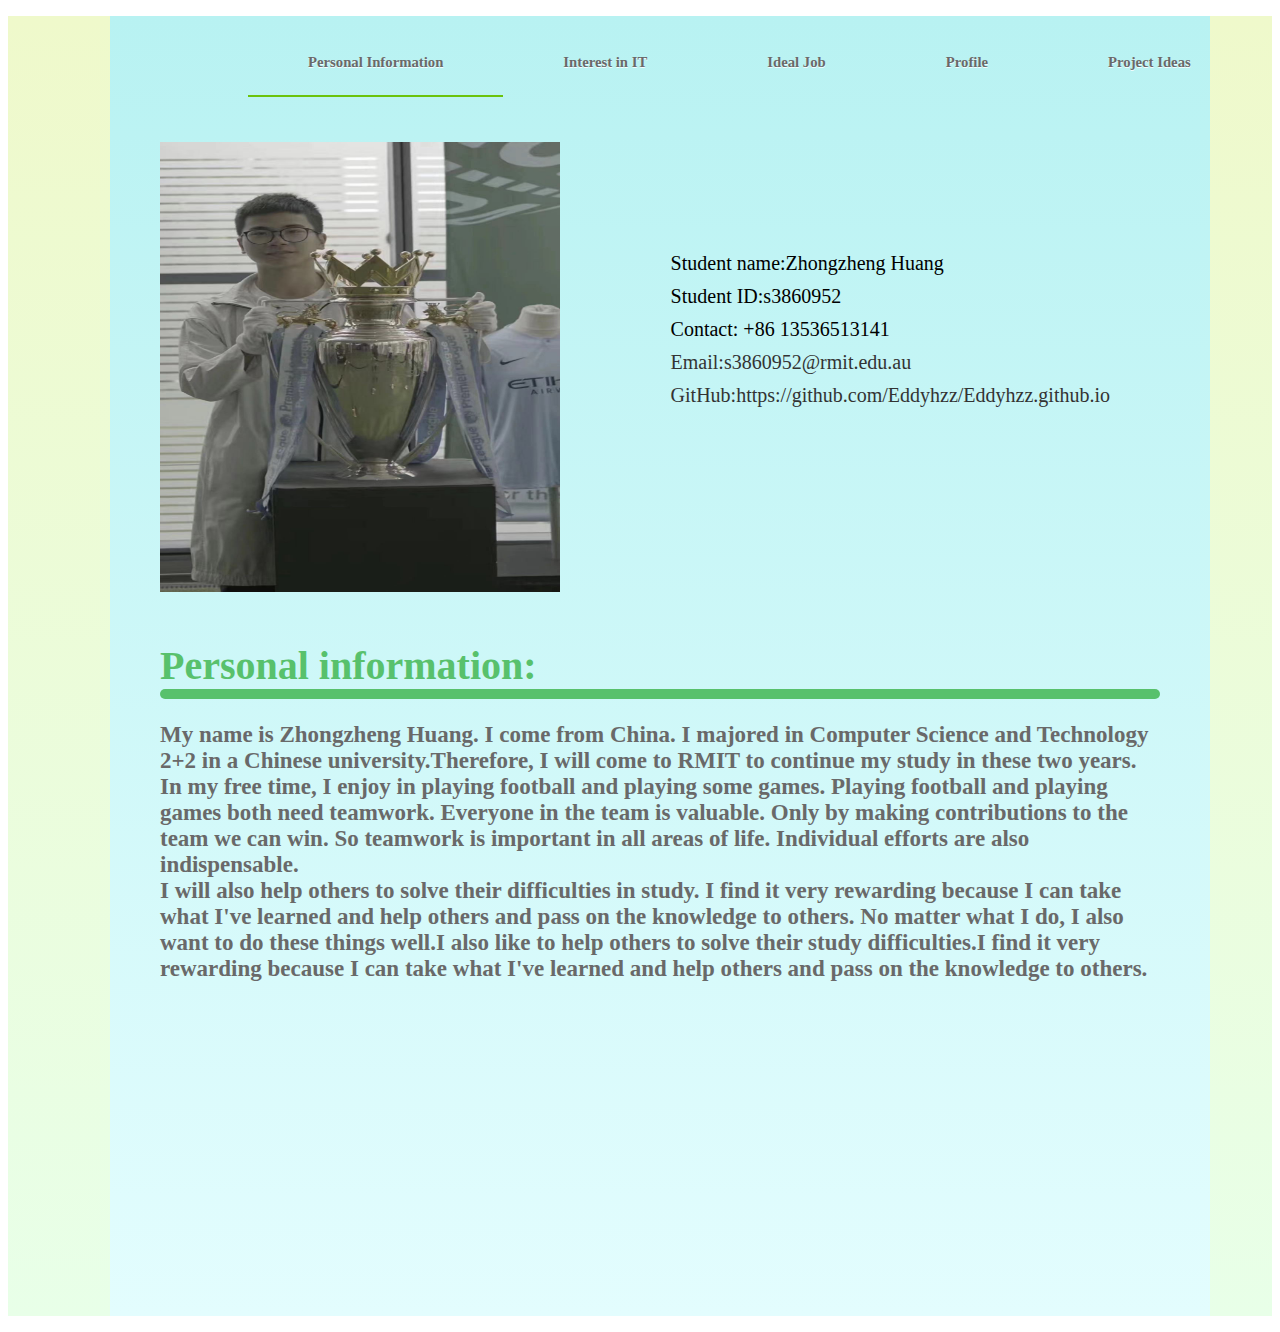
<file: index.html>
<!DOCTYPE html>
<html lang="en">
<head>
  <meta charset="UTF-8">
  <title>Personal profile</title>
  <link type="text/css" rel="stylesheet" href="Person.css">

</head>
<body>
<div class="head">
<div class="nav">
  <ul id="ul1" class="parent">
    <li class="current" id="a1"><a href="#" onclick="exchange()">Personal Information</a><span class="lines"></span></li>
    <li id="a2"><a href="#" onclick="exchange2()">Interest in IT</a><span class="lines"></span></li>
    <li id="a3"><a href="#" onclick="exchange3()">Ideal Job</a><span class="lines"></span></li>
    <li id="a4"><a href="#" onclick="exchange4()">Profile</a><span class="lines"></span></li>
    <li id="a5"><a href="#" onclick="exchange5()">Project Ideas</a><span class="lines"></span></li>
  </ul>
</div>
</div>
<div class="div1">
<ul id="ul2">
  <li id="li1">
  <div class="background">
      <div class="photo"><img src="hzz.jpg"  width="400" height="450"></div>
    <div class="text">
      <ul id="info">
        <li class="info">Student name:Zhongzheng Huang</li>
        <li class="info">Student ID:s3860952</li>
        <li class="info">Contact: +86 13536513141</li>
        <li class="info"><a href="#">Email:s3860952@rmit.edu.au</a></li>
        <li class="info"><a href="https://github.com/Eddyhzz/Eddyhzz.github.io">GitHub:https://github.com/Eddyhzz/Eddyhzz.github.io</a></li>
                </ul>
              </div>
              <div class="student">
                Personal information:
                <div class="line"></div>
                <div class="text2">
                <p>My name is Zhongzheng Huang. I come from China.
                  I majored in Computer Science and Technology 2+2 in a Chinese university.Therefore,
                  I will come to RMIT to continue my study in these two years.<br> In my free time,
                  I enjoy in playing football and playing some games. Playing football and playing games both need teamwork.
                  Everyone in the team is valuable. Only by making contributions to the team we can win.
                  So teamwork is important in all areas of life. Individual efforts are also indispensable.<br>
                  I will also help others to solve their difficulties in study.
                  I find it very rewarding because I can take what I've learned and help others and pass on the knowledge to others.
                  No matter what I do, I also want to do these things well.I also like to help others to solve their study difficulties.I find it very rewarding because I can take what I've learned and help others and pass on the knowledge to others.</p>

                </div>
              </div>

  </div>
  </li>
  <li style="display: none" id="li2">
    <div class="background">
      <div class="student">
        Interest in IT:
        <div class="line"></div>
        <div class="text2">
          <h>What is your interest in IT? When did your interest in IT start? Was there a particular
            event or person that sparked your interest? Outline your IT experience</h>
          <p>Because it is also the Internet age, many things are related to computers, such as artificial intelligence. And I am interested in artificial intelligence, and I am interested in being the best teacher, which pushes me to learn more about computers.<br><br>  When I was in high school,I'm a representative of the computer science department,so I learned something about computers. I had planned to major in computer science in college.
            Because I thought it was amazing to use all kinds of code to realize the operation of a program or a game.
            A seemingly simple behavior may be implemented in a very long code.So the mystery of the computer, let me addicted to this.</p><br>
          <h>Why did you choose to come to RMIT?</h>
          <p>   Australia has a high level of education and good economic development, I hope to study in Australia, improve my professional skills,
            I also want to go abroad to broaden my horizon, learn more knowledge, and experience the Australian culture.
            As one of the famous universities in Australia, and RMIT has a high level of education in computer, So I would like to study in RMIT.
            To experience the learning atmosphere at RMIT.</p><br>
          <h>What do you expect to learn during your studies?</h>
        <p>
         I want to know more about computer science and acquire more knowledge, and learn how to work in a team, contribute to the team.I am also very willing to try new things, to have more friends, learn more knowledge in different fields, to expand my knowledge. I also want to learn more about computers in a more in-depth direction.
          I hope to become an expert in this field in the future.
        </p>
        </div>
      </div>

    </div>
  </li>
  <li style="display: none" id="li3">
    <div class="background3">
      <div class="student">
        Ideal Job:
        <div class="line"></div>
        <div class="text2">
        <h>Job Title</h><br>
          <div align="center" class="photo2">
            <img src="job.png">
          </div>
          <div style="text-align: center">
          <a href="https://www.seek.com.au/job/51800332?type=standout#searchRequestToken=d2ae0ce0-a1f7-4f52-8668-7bcaa158d667" style="color: cornflowerblue; font-weight:400;font-size: 26px;">Work link</a></div>
          <p>We’re currently looking for a Senior Full-Stack Software Engineer experienced in using JVM who knows Scala or has a strong interest in using Scala for building machine-learning enabled banking solutions.
            Working on developing a new machine learning based platform with a highly skilled and talented team, you will have the opportunity to express your innovative ideas, make decisions and demonstrate leadership capabilities. You will work on challenging projects, with exposure to a wide variety of technologies and skill sets, in a dynamic, fun and fast paced environment.</p><br>
        <p2>Description</p2><br>
        <p>I think the senior full stack engineer can master a variety of skills, be competent at the front and back end, and can use a variety of skills to independently complete the product. This job also about AI and robots.So it also involves the knowledge of robots.This job requires a wide range of knowledge.It is not easy.Because I think robots and artificial intelligence will become more and more popular in the future.It requires a high sense of innovation, and it is also very difficult.But it is very interesting.The art of technology attracts me.</p><br><br>
        <p2>Skills I have</p2><br>
        <p>So far, I am far from the requirements of this job,I only mastered some front-end technologies and some programming languages.But I am willing to spend time and master the technical knowledge that I don’t know yet.I am very interested in learning this knowledge</p><br><br>
        <p2>Skills I need</p2><br>
        <p>This job requires mastering many skills.I need to know good knowledge of software design principles and programming paradigms.I need to have a certain grasp of robotics and artificial intelligence technology.Also need to have a certain degree of mastery of database and web.We should also be fearless of difficulties and have a spirit of innovation.</p><br><br>
        <p2>Learning Plan</p2><br>
        <p>
          In order to acquire the skills and qualifications required for the position,I should have studied more deeply what I had learned.I also need to learn a lot of new knowledge. Although I have little understanding of artificial intelligence, I will gradually begin to understand and master this knowledge.At the same time, this job also requires some programming languages that I haven't been exposed to before, so I need to learn and master these programming languages.The competitive pressure of this kind of position will definitely be great, and I have to study harder and make certain achievements to get this kind of position.</p>
      </div>
        </div>
    </div>
  </li>
  <li style="display: none" id="li4">
    <div class="background2">
      <div class="student">
       Profile:
        <div class="line"></div>
        <div class="text2">
        <h>Myers Briggs Type Indicator</h>
        <p>My test result is Protagonists.Protagonists are natural-born leaders, full of passion and charisma.
          However,I may lack the leadership skills of the Protagonists.I rarely lead my friends to accomplish things.But I enjoy helping my friends.
          I will enlighten my friends when they are in trouble.
          Reaching out and inspiring others to achieve and to do good in the world. With a natural confidence that begets influence,
          Protagonists take a great deal of pride and joy in guiding others to work together to improve themselves and their community.</p><br>
        <p2>Strengths</p2><br>
          <p>A protagonist in the team should be good at listening to the opinions of others. They are reliable, charismatic and altruistic.They need to lead their teammates and work hard together to complete the task.Protagonists often end up in leadership roles at the request of others, cheered on by the many admirers of their strong personality and positive vision.
       <p></p> <br>
          <p2>Weaknesses</p2><br>
        <p>The protagonist also has weaknesses.They are overly idealistic.When someone breaks the rules set by the protagonist, he will be a little caught off guard.They are also selfless and sensitive.The protagonist’s self-esteem is relatively strong, and when criticized, he will not be confident and want to do better by himself.It’s hard to make a decision, there are too many things to consider</p><br>
        <p2>Team Composition</p2><br>
        <p>For the team composition, Protagonists are able to thrive in many diverse roles, at any level of seniority.
          Moreover, they are simply likeable people, and this quality propels them to success wherever they have a chance to work with others.
          Protagonists’ desire to assist and cooperate is even more evident as they draw their coworkers into teams where everyone can feel comfortable expressing their opinions and suggestions,
          working together to develop win-win situations that get the job done.</p><br>
          <div align="center" class="photo2">
            <img src="person.png">
          </div>
        <h>Test Two</h><br>
        <p>Learning Style:Tests show that kinesthetic is my primary learning style.Kinesthetic style is learning by doing.
          It is often referred to as a hands-on learning experience.Yes,I prefer to learn by practicing.When the mind has a certain idea and thinking about something,
          I will practice it immediately.Practices may fail,but I will also sum up the failure of time and again.Until the final conclusion is reached.</p><br>
          <div align="center" class="photo2">
            <img src="learn.png">
          </div>
          <h>Test Three</h><br>
          <div align="center" class="photo2">
            <img src="BIG5-graphic.png">
          </div>
        <p>Big 5 Factors:My test results are shown in the picture above.It show that my extroversion and imagination is not good.So I should express myself more and improve my imagination.
          The results of emotional stability and conscientiousness are the highest.I need to keep up.My agreeableness is friendly and optimistic.</p><br>
          <h>What do the results of these tests mean for you?</h><br>
          <p>The results of these test are meaningful for me.Let me know myself more fully.
            The online Myers-Briggs test lets me know my strengths,weaknesses and other information.
            The online learning style test also lets me know my learning style and some changes I need to make.
            The result of BIG 5 Factors test shows that some of my characteristics.</p><br>
          <h>How do you think these results may influence your behaviour in a team?</h><br>
          <p>These results will have an impact on my work in the team.
            I will try my best to work in a team.If I am a protagonists.
            I will try my best to coach and help my teammates.I also pay attention to every detail.Try my best to improve my imagination and improve the ability of innovation.
            I will also make up for my shortcomings and express myself more.</p><br>
          <h>How should you take this into account when forming a team?</h><br>
          <p>The result of the test shows that I am a protagonist.
            So I will lead my teammates to get the job done.
            I hope everyone can feel comfortable expressing their opinions and suggestions. Maybe my presentation skills is not good,
            I would prefer to work with people who can express themselves well.</p><br>
        </div>
      </div>
    </div>
  </li>
  <li style="display: none" id="li5">
    <div class="background2">
      <div class="student">
        Project Ideas:
        <div class="line"></div>
        <div class="text2">
          <h>Overview</h><br>
          <p>Artificial intelligence is becoming more and more popular in today's society.
            I want to design a wardrobe related to artificial intelligence.
            This wardrobe is for many people who struggle with what to wear when they go out.The wardrobe inside for the clothes, the outside there is a large display, also used in the artificial intelligence technology, when the user put the clothes into the wardrobe, put the clothes in front of the screen, will enter the characteristics of this kind of clothes, and then when you want to go to some places, some kind of weather is suitable for what to wear, or other cases, you can speak these conditions to display, then the wardrobe will help you to select the right clothes for reference, and simulated wearing in the display.It is the user's butler of dress management.</p><br>
          <h>Motivation</h><br>
          <p>I think dress is very important, and some people have more clothes, so they need more time to choose their dress, and I think their dress will also affect them.For example, when President Barack Obama addressed a crowd of working class Americans, he would speak with no jacket and his sleeves rolled up?That silently and instantly communicated to the audience that he too was a hard worker.Very attractive people earn 22% more than their average looking peers. (Research in Social Stratification and Mobility, 2016).Attractive employees earn an average of roughly 5% more while unattractive employees earn can earn almost 9% less than average(Forbes, 2013).There's about a 10 to 15% difference in earnings between the most and least attractive employees in a group. (Cornell University, 2011)</p><br>
          <h>Description</h><br>
          <p>This intelligent wardrobe is made up of artificial intelligence equipment plus wardrobe and some other automation hardware equipment.The idea is as follows: a smart digital display in the middle of the wardrobe, which can be controlled by a touch screen, a remote control, or an app that allows users to control it via Bluetooth on their phone.On the display screen, it can display the time, weather, temperature and other basic information as well as the dry, wet and temperature conditions in the wardrobe.
            <br>  <br> This product can also add Bluetooth function, allowing users to connect via mobile phone Bluetooth, and can play music on it, perhaps also a good experience. When the user puts the clothes into the wardrobe, he scans in front of the display screen, and then starts to store various information of the clothes into the database, and places them to record the position of the clothes. The hangers in the closet are also specially made, marked with a number, and can be intelligently slid on the pole. According to the number of clothes, the hangers will automatically choose the interval between them. When the user needs to use it, such as going to a cocktail party, click to select the clothing function, and the condition "Go to the cocktail party" can be spoken to the display screen, and the system will analyze the data and select a few suits of clothing suitable for the cocktail party. For reference, the user can stand in front of the screen and click on the clothes to simulate dressing, and then they can feel whether they like the recommended clothes or not. If the user selects a piece of clothing, the system will give the hanger number or other location where the clothing is located.It is convenient for users to quickly take clothes and save time. At the same time, it is also envisaged that the user's physical characteristics can be scanned on the display screen, and some clothing suitable for the user's body can also be recommended for the user, which can be provided to the user to purchase when he goes to the store in the future.
            <br> <br>  Inside the wardrobe, there are also many smart products. Equipped with an automatic lifting rod, which allows the user to control the height of the clothes, and also can automatically lift to the appropriate height for the user to take the clothes when the user takes the clothes. In each different season, the interior of the wardrobe will automatically adjust the humidity and temperature. The preservation of the clothes in the closet is guaranteed. At night or when the lighting is low, the wardrobe will automatically turn on the lights when the user opens the wardrobe, making it more convenient for the user to take the clothes.
            <br> <br> This wardrobe has too many functions, and it is really difficult to realize it. If this smart wardrobe can be produced, the price will not be low, and it may only be suitable for some high-income people. If the future manufacturing cost can be reduced. It may be popularized a little bit.</p><br>
          <h>Tools and Technologies</h><br>
          <p>This smart wardrobe definitely needs some hardware and software cooperation. Software needs to use python or JVM series languages for programming, both of which are the preferred languages for artificial intelligence development. These programming languages are needed for functional realization. In order to achieve the overall function collocation. Also need to use Zigbee, RF433MHz, BLE, KNX, NB-IOT and other technologies. In terms of hardware, digital display screens, remote controls, smart lights, smart lift bars, etc. are needed. The open source tools that may need to be used are CNTK, Torch and other tools for speech recognition, image subtitles, image recognition, information analysis and other technologies.</p><br>
          <h>Skills Required</h><br>
          <p>This project needs a lot of program code to achieve, but also need hardware and software collocation.To realize the speech recognition of user dialogue, image recognition, data storage, data processing and analysis, which involves a lot of code.On the hardware side, you need a smart digital display that can be touched, can display data, can recognize voice, can broadcast voice, and a few other basic functions.The inside of the wardrobe also needs to have automatic lifting rods, temperature adjustment equipment, dry and wet adjustment equipment, and automatic induction to select the clothes to be worn.At present, this type of hardware and software should also exist. At present, there are some intelligent wardrobes on the market, but they do not seem to have the functions of the above products. By combining these technologies, this product may be realized.</p><br>
          <h>Outcome</h><br>
          <p>In the interior of the wardrobe, there are also a lot of intelligent products.It is equipped with automatic lifting lever, which allows users to control the height of placing clothes by themselves. It can also automatically lift to the appropriate height for users to take clothes when users take them.In each different season, the interior of the wardrobe will automatically adjust the humidity and temperature.Keep the clothes in your closet safe.When the user opens the wardrobe at night or at low lighting level, the wardrobe will automatically turn on the light, making it more convenient for the user to take the clothes.</p><br>
          <h>Reference</h><br>
          <p style="font-size: 14px;">Louis M, 2017, ‘Research Shows That the Clothes You Wear Actually Change the Way You Perform’, <i>Inc.</i>, 8 JUN, viewed 25 March 2021,
            < https://www.inc.com/molly-reynolds/research-shows-that-the-clothes-you-wear-actually-change-the-way-you-perform.html ><br><br>

            Whittaker S, 2019, ‘124 Dress For Success Studies - Why you should dress well’,<i> MAN TELLIGENCE</i>, viewed 25 March 2021,
            < https://www.mantelligence.com/dress-for-success-studies/ ><br><br>

            Lan Q, 2018, ‘Five programming languages for AI development’, <i>JIANSHU</i>, 11 May, viewed 25 March 2021,
            < https://www.jianshu.com/p/a08d96938e78 ><br><br>

            BeTALIST, 2016, ‘This smart closet will tell you what’s best to wear each morning’, <i>The NextWeb</i>, 14 Jul, viewed 25 March 2021,
            < https://thenextweb.com/apps/2016/07/14/this-smart-closet-will-tell-you-what-to-wear/ ><br><br>

            Lian W, 2016, ‘15 top open source AI tools recommended’, <i>osChina</i>, 4 Oct, viewed 25 March 2021,
            < https://www.oschina.net/news/77729/15top-opensource-artificial-intelligence-tools > </p>
        </div>
      </div>
    </div>
  </li>
</ul>
</div>

<script type="text/javascript">

     function exchange(){
       //change directory
       let aUl2 = document.getElementById("ul2")
       let aLi3 = aUl2.getElementsByTagName("li")
       for(let i = 0;i < aLi3.length;i++){
          aLi3[i].style.display="none";
       }
       let oLi = document.getElementById("li1");
       oLi.style.display="block";

       // change display
       let aUl = document.getElementById("ul1")
       let aLi2 = aUl.getElementsByTagName("li")
       let oUl = document.getElementById("info")
       let aLi4 = oUl.getElementsByTagName("li")
       for(let i = 0;i < aLi2.length;i++){
          aLi2[i].className="";
       }
       let aLi = document.getElementById("a1");
       aLi.className = "current";
       for(let i = 0;i < aLi4.length;i++){
         aLi4[i].style.display="block";
       }
    }
    function exchange2(){
      // change display
      let aUl2 = document.getElementById("ul2")
      let aLi3 = aUl2.getElementsByTagName("li")
      for(let i = 0;i < aLi3.length;i++){
        aLi3[i].style.display="none";
      }
      let oLi = document.getElementById("li2");
      oLi.style.display="block";

      //change directory
      let aUl = document.getElementById("ul1")
      let aLi2 = aUl.getElementsByTagName("li")
      for(let i = 0;i < aLi2.length;i++){
        aLi2[i].className="";
      }
      let aLi = document.getElementById("a2");
      aLi.className = "current";
    }
     function exchange3(){
       //change directory
       let aUl2 = document.getElementById("ul2")
       let aLi3 = aUl2.getElementsByTagName("li")
       for(let i = 0;i < aLi3.length;i++){
         aLi3[i].style.display="none";
       }
       let oLi = document.getElementById("li3");
       oLi.style.display="block";

       // change display
       let aUl = document.getElementById("ul1")

       let aLi2 = aUl.getElementsByTagName("li")
       for(let i = 0;i < aLi2.length;i++){
         aLi2[i].className="";
       }
       let aLi = document.getElementById("a3");
       aLi.className = "current";

     }

     function exchange4(){
       //change directory
       let aUl2 = document.getElementById("ul2")
       let aLi3 = aUl2.getElementsByTagName("li")
       for(let i = 0;i < aLi3.length;i++){
         aLi3[i].style.display="none";
       }
       let oLi = document.getElementById("li4");
       oLi.style.display="block";

       // change display
       let aUl = document.getElementById("ul1")
       let aLi2 = aUl.getElementsByTagName("li")
       for(let i = 0;i < aLi2.length;i++){
         aLi2[i].className="";
       }
       let aLi = document.getElementById("a4");
       aLi.className = "current";
     }

     function exchange5(){
       //change directory
       let aUl2 = document.getElementById("ul2")
       let aLi3 = aUl2.getElementsByTagName("li")
       for(let i = 0;i < aLi3.length;i++){
         aLi3[i].style.display="none";
       }
       let oLi = document.getElementById("li5");
       oLi.style.display="block";

       // change display
       let aUl = document.getElementById("ul1")
       let aLi2 = aUl.getElementsByTagName("li")
       for(let i = 0;i < aLi2.length;i++){
         aLi2[i].className="";
       }
       let aLi = document.getElementById("a5");
       aLi.className = "current";
     }

</script>
     </body>
</html>
</file>
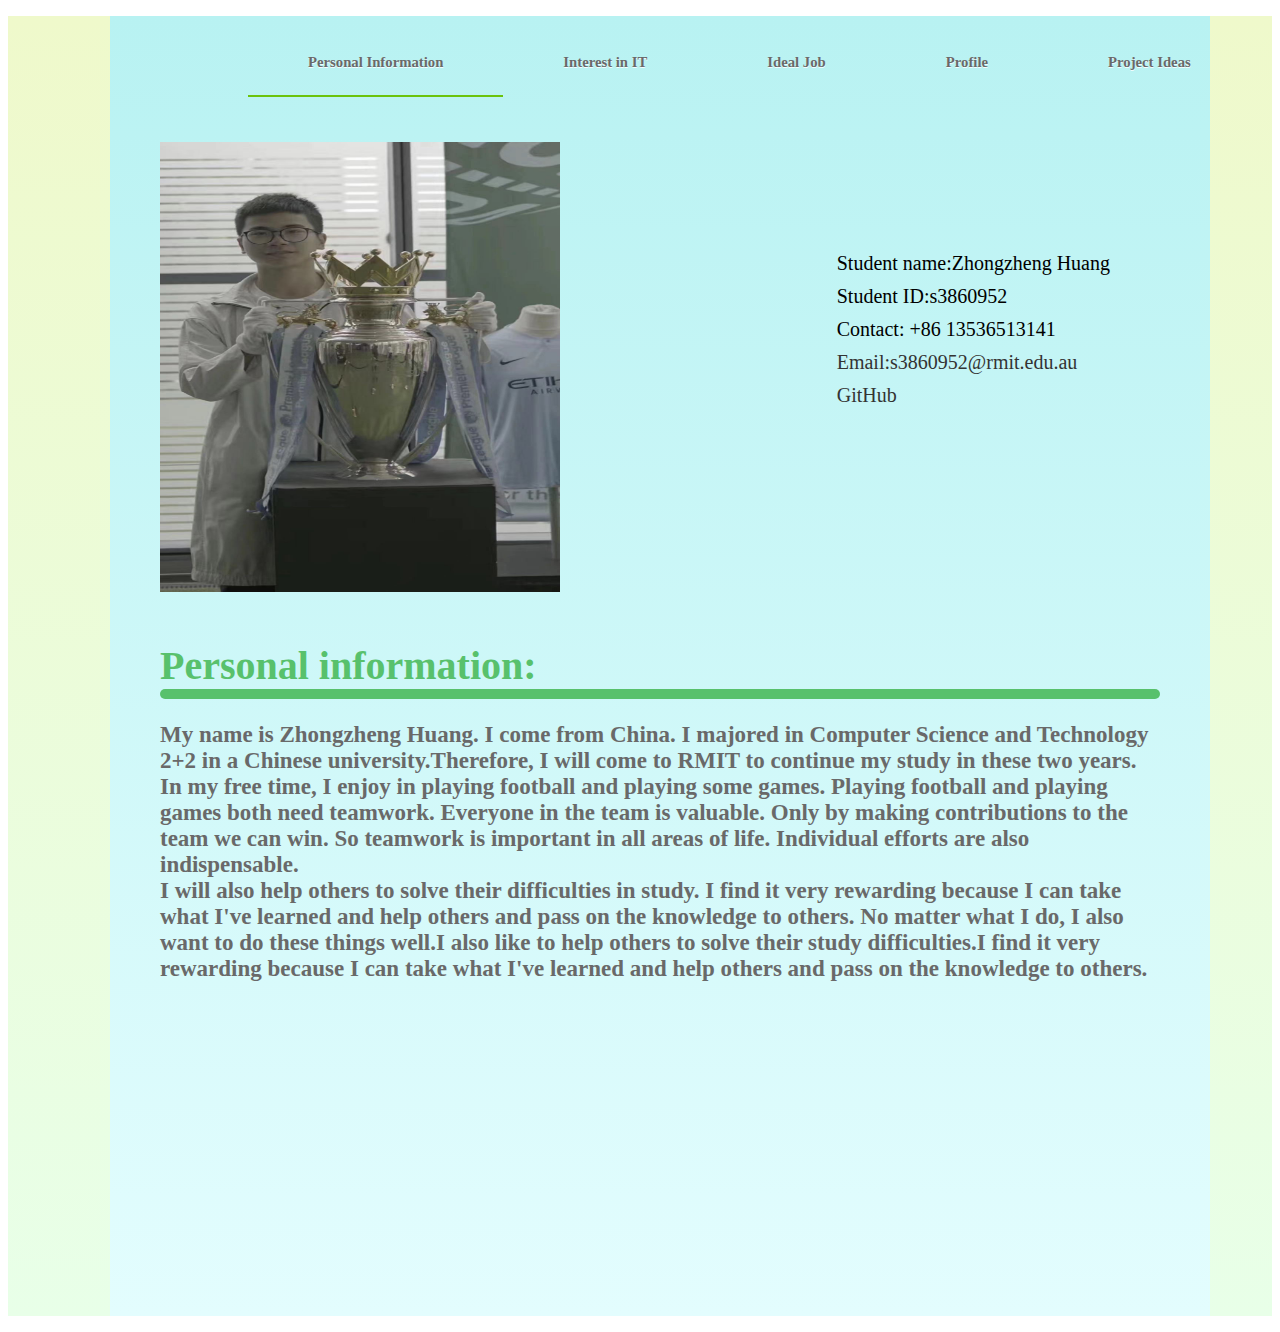
<file: Person.html>
<!DOCTYPE html>
<html lang="en">
<head>
  <meta charset="UTF-8">
  <title>Personal profile</title>
  <link type="text/css" rel="stylesheet" href="Person.css">

</head>
<body>
<div class="head">
<div class="nav">
  <ul id="ul1" class="parent">
    <li class="current" id="a1"><a href="#" onclick="exchange()">Personal Information</a><span class="lines"></span></li>
    <li id="a2"><a href="#" onclick="exchange2()">Interest in IT</a><span class="lines"></span></li>
    <li id="a3"><a href="#" onclick="exchange3()">Ideal Job</a><span class="lines"></span></li>
    <li id="a4"><a href="#" onclick="exchange4()">Profile</a><span class="lines"></span></li>
    <li id="a5"><a href="#" onclick="exchange5()">Project Ideas</a><span class="lines"></span></li>
  </ul>
</div>
</div>
<div class="div1">
<ul id="ul2">
  <li id="li1">
  <div class="background">
      <div class="photo"><img src="hzz.jpg"  width="400" height="450"></div>
    <div class="text">
      <ul id="info">
        <li class="info">Student name:Zhongzheng Huang</li>
        <li class="info">Student ID:s3860952</li>
        <li class="info">Contact: +86 13536513141</li>
        <li class="info"><a href="#">Email:s3860952@rmit.edu.au</a></li>
        <li class="info"><a href="#">GitHub</a></li>
                </ul>
              </div>
              <div class="student">
                Personal information:
                <div class="line"></div>
                <div class="text2">
                <p>My name is Zhongzheng Huang. I come from China.
                  I majored in Computer Science and Technology 2+2 in a Chinese university.Therefore,
                  I will come to RMIT to continue my study in these two years.<br> In my free time,
                  I enjoy in playing football and playing some games. Playing football and playing games both need teamwork.
                  Everyone in the team is valuable. Only by making contributions to the team we can win.
                  So teamwork is important in all areas of life. Individual efforts are also indispensable.<br>
                  I will also help others to solve their difficulties in study.
                  I find it very rewarding because I can take what I've learned and help others and pass on the knowledge to others.
                  No matter what I do, I also want to do these things well.I also like to help others to solve their study difficulties.I find it very rewarding because I can take what I've learned and help others and pass on the knowledge to others.</p>

                </div>
              </div>

  </div>
  </li>
  <li style="display: none" id="li2">
    <div class="background">
      <div class="student">
        Interest in IT:
        <div class="line"></div>
        <div class="text2">
          <h>What is your interest in IT? When did your interest in IT start? Was there a particular
            event or person that sparked your interest? Outline your IT experience</h>
          <p>Because it is also the Internet age, many things are related to computers, such as artificial intelligence. And I am interested in artificial intelligence, and I am interested in being the best teacher, which pushes me to learn more about computers.<br><br>  When I was in high school,I'm a representative of the computer science department,so I learned something about computers. I had planned to major in computer science in college.
            Because I thought it was amazing to use all kinds of code to realize the operation of a program or a game.
            A seemingly simple behavior may be implemented in a very long code.So the mystery of the computer, let me addicted to this.</p><br>
          <h>Why did you choose to come to RMIT?</h>
          <p>   Australia has a high level of education and good economic development, I hope to study in Australia, improve my professional skills,
            I also want to go abroad to broaden my horizon, learn more knowledge, and experience the Australian culture.
            As one of the famous universities in Australia, and RMIT has a high level of education in computer, So I would like to study in RMIT.
            To experience the learning atmosphere at RMIT.</p><br>
          <h>What do you expect to learn during your studies?</h>
        <p>
         I want to know more about computer science and acquire more knowledge, and learn how to work in a team, contribute to the team.I am also very willing to try new things, to have more friends, learn more knowledge in different fields, to expand my knowledge. I also want to learn more about computers in a more in-depth direction.
          I hope to become an expert in this field in the future.
        </p>
        </div>
      </div>

    </div>
  </li>
  <li style="display: none" id="li3">
    <div class="background3">
      <div class="student">
        Ideal Job:
        <div class="line"></div>
        <div class="text2">
        <h>Job Title</h><br>
          <div align="center" class="photo2">
            <img src="job.png">
          </div>
          <div style="text-align: center">
          <a href="https://www.seek.com.au/job/51800332?type=standout#searchRequestToken=d2ae0ce0-a1f7-4f52-8668-7bcaa158d667" style="color: cornflowerblue; font-weight:400;font-size: 26px;">Work link</a></div>
          <p>We’re currently looking for a Senior Full-Stack Software Engineer experienced in using JVM who knows Scala or has a strong interest in using Scala for building machine-learning enabled banking solutions.
            Working on developing a new machine learning based platform with a highly skilled and talented team, you will have the opportunity to express your innovative ideas, make decisions and demonstrate leadership capabilities. You will work on challenging projects, with exposure to a wide variety of technologies and skill sets, in a dynamic, fun and fast paced environment.</p><br>
        <p2>Description</p2><br>
        <p>I think the senior full stack engineer can master a variety of skills, be competent at the front and back end, and can use a variety of skills to independently complete the product. This job also about AI and robots.So it also involves the knowledge of robots.This job requires a wide range of knowledge.It is not easy.Because I think robots and artificial intelligence will become more and more popular in the future.It requires a high sense of innovation, and it is also very difficult.But it is very interesting.The art of technology attracts me.</p><br><br>
        <p2>Skills I have</p2><br>
        <p>So far, I am far from the requirements of this job,I only mastered some front-end technologies and some programming languages.But I am willing to spend time and master the technical knowledge that I don’t know yet.I am very interested in learning this knowledge</p><br><br>
        <p2>Skills I need</p2><br>
        <p>This job requires mastering many skills.I need to know good knowledge of software design principles and programming paradigms.I need to have a certain grasp of robotics and artificial intelligence technology.Also need to have a certain degree of mastery of database and web.We should also be fearless of difficulties and have a spirit of innovation.</p><br><br>
        <p2>Learning Plan</p2><br>
        <p>
          In order to acquire the skills and qualifications required for the position,I should have studied more deeply what I had learned.I also need to learn a lot of new knowledge. Although I have little understanding of artificial intelligence, I will gradually begin to understand and master this knowledge.At the same time, this job also requires some programming languages that I haven't been exposed to before, so I need to learn and master these programming languages.The competitive pressure of this kind of position will definitely be great, and I have to study harder and make certain achievements to get this kind of position.</p>
      </div>
        </div>
    </div>
  </li>
  <li style="display: none" id="li4">
    <div class="background2">
      <div class="student">
       Profile:
        <div class="line"></div>
        <div class="text2">
        <h>Myers Briggs Type Indicator</h>
        <p>My test result is Protagonists.Protagonists are natural-born leaders, full of passion and charisma.
          However,I may lack the leadership skills of the Protagonists.I rarely lead my friends to accomplish things.But I enjoy helping my friends.
          I will enlighten my friends when they are in trouble.
          Reaching out and inspiring others to achieve and to do good in the world. With a natural confidence that begets influence,
          Protagonists take a great deal of pride and joy in guiding others to work together to improve themselves and their community.</p><br>
        <p2>Strengths</p2><br>
          <p>A protagonist in the team should be good at listening to the opinions of others. They are reliable, charismatic and altruistic.They need to lead their teammates and work hard together to complete the task.Protagonists often end up in leadership roles at the request of others, cheered on by the many admirers of their strong personality and positive vision.
       <p></p> <br>
          <p2>Weaknesses</p2><br>
        <p>The protagonist also has weaknesses.They are overly idealistic.When someone breaks the rules set by the protagonist, he will be a little caught off guard.They are also selfless and sensitive.The protagonist’s self-esteem is relatively strong, and when criticized, he will not be confident and want to do better by himself.It’s hard to make a decision, there are too many things to consider</p><br>
        <p2>Team Composition</p2><br>
        <p>For the team composition, Protagonists are able to thrive in many diverse roles, at any level of seniority.
          Moreover, they are simply likeable people, and this quality propels them to success wherever they have a chance to work with others.
          Protagonists’ desire to assist and cooperate is even more evident as they draw their coworkers into teams where everyone can feel comfortable expressing their opinions and suggestions,
          working together to develop win-win situations that get the job done.</p><br>
          <div align="center" class="photo2">
            <img src="person.png">
          </div>
        <h>Test Two</h><br>
        <p>Learning Style:Tests show that kinesthetic is my primary learning style.Kinesthetic style is learning by doing.
          It is often referred to as a hands-on learning experience.Yes,I prefer to learn by practicing.When the mind has a certain idea and thinking about something,
          I will practice it immediately.Practices may fail,but I will also sum up the failure of time and again.Until the final conclusion is reached.</p><br>
          <div align="center" class="photo2">
            <img src="learn.png">
          </div>
          <h>Test Three</h><br>
          <div align="center" class="photo2">
            <img src="BIG5-graphic.png">
          </div>
        <p>Big 5 Factors:My test results are shown in the picture above.It show that my extroversion and imagination is not good.So I should express myself more and improve my imagination.
          The results of emotional stability and conscientiousness are the highest.I need to keep up.My agreeableness is friendly and optimistic.</p><br>
          <h>What do the results of these tests mean for you?</h><br>
          <p>The results of these test are meaningful for me.Let me know myself more fully.
            The online Myers-Briggs test lets me know my strengths,weaknesses and other information.
            The online learning style test also lets me know my learning style and some changes I need to make.
            The result of BIG 5 Factors test shows that some of my characteristics.</p><br>
          <h>How do you think these results may influence your behaviour in a team?</h><br>
          <p>These results will have an impact on my work in the team.
            I will try my best to work in a team.If I am a protagonists.
            I will try my best to coach and help my teammates.I also pay attention to every detail.Try my best to improve my imagination and improve the ability of innovation.
            I will also make up for my shortcomings and express myself more.</p><br>
          <h>How should you take this into account when forming a team?</h><br>
          <p>The result of the test shows that I am a protagonist.
            So I will lead my teammates to get the job done.
            I hope everyone can feel comfortable expressing their opinions and suggestions. Maybe my presentation skills is not good,
            I would prefer to work with people who can express themselves well.</p><br>
        </div>
      </div>
    </div>
  </li>
  <li style="display: none" id="li5">
    <div class="background2">
      <div class="student">
        Project Ideas:
        <div class="line"></div>
        <div class="text2">
          <h>Overview</h><br>
          <p>Artificial intelligence is becoming more and more popular in today's society.
            I want to design a wardrobe related to artificial intelligence.
            This wardrobe is for many people who struggle with what to wear when they go out.The wardrobe inside for the clothes, the outside there is a large display, also used in the artificial intelligence technology, when the user put the clothes into the wardrobe, put the clothes in front of the screen, will enter the characteristics of this kind of clothes, and then when you want to go to some places, some kind of weather is suitable for what to wear, or other cases, you can speak these conditions to display, then the wardrobe will help you to select the right clothes for reference, and simulated wearing in the display.It is the user's butler of dress management.</p><br>
          <h>Motivation</h><br>
          <p>I think dress is very important, and some people have more clothes, so they need more time to choose their dress, and I think their dress will also affect them.For example, when President Barack Obama addressed a crowd of working class Americans, he would speak with no jacket and his sleeves rolled up?That silently and instantly communicated to the audience that he too was a hard worker.Very attractive people earn 22% more than their average looking peers. (Research in Social Stratification and Mobility, 2016).Attractive employees earn an average of roughly 5% more while unattractive employees earn can earn almost 9% less than average(Forbes, 2013).There's about a 10 to 15% difference in earnings between the most and least attractive employees in a group. (Cornell University, 2011)</p><br>
          <h>Description</h><br>
          <p>This intelligent wardrobe is made up of artificial intelligence equipment plus wardrobe and some other automation hardware equipment.The idea is as follows: a smart digital display in the middle of the wardrobe, which can be controlled by a touch screen, a remote control, or an app that allows users to control it via Bluetooth on their phone.On the display screen, it can display the time, weather, temperature and other basic information as well as the dry, wet and temperature conditions in the wardrobe.
            <br>  <br> This product can also add Bluetooth function, allowing users to connect via mobile phone Bluetooth, and can play music on it, perhaps also a good experience. When the user puts the clothes into the wardrobe, he scans in front of the display screen, and then starts to store various information of the clothes into the database, and places them to record the position of the clothes. The hangers in the closet are also specially made, marked with a number, and can be intelligently slid on the pole. According to the number of clothes, the hangers will automatically choose the interval between them. When the user needs to use it, such as going to a cocktail party, click to select the clothing function, and the condition "Go to the cocktail party" can be spoken to the display screen, and the system will analyze the data and select a few suits of clothing suitable for the cocktail party. For reference, the user can stand in front of the screen and click on the clothes to simulate dressing, and then they can feel whether they like the recommended clothes or not. If the user selects a piece of clothing, the system will give the hanger number or other location where the clothing is located.It is convenient for users to quickly take clothes and save time. At the same time, it is also envisaged that the user's physical characteristics can be scanned on the display screen, and some clothing suitable for the user's body can also be recommended for the user, which can be provided to the user to purchase when he goes to the store in the future.
            <br> <br>  Inside the wardrobe, there are also many smart products. Equipped with an automatic lifting rod, which allows the user to control the height of the clothes, and also can automatically lift to the appropriate height for the user to take the clothes when the user takes the clothes. In each different season, the interior of the wardrobe will automatically adjust the humidity and temperature. The preservation of the clothes in the closet is guaranteed. At night or when the lighting is low, the wardrobe will automatically turn on the lights when the user opens the wardrobe, making it more convenient for the user to take the clothes.
            <br> <br> This wardrobe has too many functions, and it is really difficult to realize it. If this smart wardrobe can be produced, the price will not be low, and it may only be suitable for some high-income people. If the future manufacturing cost can be reduced. It may be popularized a little bit.</p><br>
          <h>Tools and Technologies</h><br>
          <p>This smart wardrobe definitely needs some hardware and software cooperation. Software needs to use python or JVM series languages for programming, both of which are the preferred languages for artificial intelligence development. These programming languages are needed for functional realization. In order to achieve the overall function collocation. Also need to use Zigbee, RF433MHz, BLE, KNX, NB-IOT and other technologies. In terms of hardware, digital display screens, remote controls, smart lights, smart lift bars, etc. are needed. The open source tools that may need to be used are CNTK, Torch and other tools for speech recognition, image subtitles, image recognition, information analysis and other technologies.</p><br>
          <h>Skills Required</h><br>
          <p>This project needs a lot of program code to achieve, but also need hardware and software collocation.To realize the speech recognition of user dialogue, image recognition, data storage, data processing and analysis, which involves a lot of code.On the hardware side, you need a smart digital display that can be touched, can display data, can recognize voice, can broadcast voice, and a few other basic functions.The inside of the wardrobe also needs to have automatic lifting rods, temperature adjustment equipment, dry and wet adjustment equipment, and automatic induction to select the clothes to be worn.At present, this type of hardware and software should also exist. At present, there are some intelligent wardrobes on the market, but they do not seem to have the functions of the above products. By combining these technologies, this product may be realized.</p><br>
          <h>Outcome</h><br>
          <p>In the interior of the wardrobe, there are also a lot of intelligent products.It is equipped with automatic lifting lever, which allows users to control the height of placing clothes by themselves. It can also automatically lift to the appropriate height for users to take clothes when users take them.In each different season, the interior of the wardrobe will automatically adjust the humidity and temperature.Keep the clothes in your closet safe.When the user opens the wardrobe at night or at low lighting level, the wardrobe will automatically turn on the light, making it more convenient for the user to take the clothes.</p><br>
          <h>Reference</h><br>
          <p style="font-size: 14px;">Louis M, 2017, ‘Research Shows That the Clothes You Wear Actually Change the Way You Perform’, <i>Inc.</i>, 8 JUN, viewed 25 March 2021,
            < https://www.inc.com/molly-reynolds/research-shows-that-the-clothes-you-wear-actually-change-the-way-you-perform.html ><br><br>

            Whittaker S, 2019, ‘124 Dress For Success Studies - Why you should dress well’,<i> MAN TELLIGENCE</i>, viewed 25 March 2021,
            < https://www.mantelligence.com/dress-for-success-studies/ ><br><br>

            Lan Q, 2018, ‘Five programming languages for AI development’, <i>JIANSHU</i>, 11 May, viewed 25 March 2021,
            < https://www.jianshu.com/p/a08d96938e78 ><br><br>

            BeTALIST, 2016, ‘This smart closet will tell you what’s best to wear each morning’, <i>The NextWeb</i>, 14 Jul, viewed 25 March 2021,
            < https://thenextweb.com/apps/2016/07/14/this-smart-closet-will-tell-you-what-to-wear/ ><br><br>

            Lian W, 2016, ‘15 top open source AI tools recommended’, <i>osChina</i>, 4 Oct, viewed 25 March 2021,
            < https://www.oschina.net/news/77729/15top-opensource-artificial-intelligence-tools > </p>
        </div>
      </div>
    </div>
  </li>
</ul>
</div>

<script type="text/javascript">

     function exchange(){
       //change directory
       let aUl2 = document.getElementById("ul2")
       let aLi3 = aUl2.getElementsByTagName("li")
       for(let i = 0;i < aLi3.length;i++){
          aLi3[i].style.display="none";
       }
       let oLi = document.getElementById("li1");
       oLi.style.display="block";

       // change display
       let aUl = document.getElementById("ul1")
       let aLi2 = aUl.getElementsByTagName("li")
       let oUl = document.getElementById("info")
       let aLi4 = oUl.getElementsByTagName("li")
       for(let i = 0;i < aLi2.length;i++){
          aLi2[i].className="";
       }
       let aLi = document.getElementById("a1");
       aLi.className = "current";
       for(let i = 0;i < aLi4.length;i++){
         aLi4[i].style.display="block";
       }
    }
    function exchange2(){
      // change display
      let aUl2 = document.getElementById("ul2")
      let aLi3 = aUl2.getElementsByTagName("li")
      for(let i = 0;i < aLi3.length;i++){
        aLi3[i].style.display="none";
      }
      let oLi = document.getElementById("li2");
      oLi.style.display="block";

      //change directory
      let aUl = document.getElementById("ul1")
      let aLi2 = aUl.getElementsByTagName("li")
      for(let i = 0;i < aLi2.length;i++){
        aLi2[i].className="";
      }
      let aLi = document.getElementById("a2");
      aLi.className = "current";
    }
     function exchange3(){
       //change directory
       let aUl2 = document.getElementById("ul2")
       let aLi3 = aUl2.getElementsByTagName("li")
       for(let i = 0;i < aLi3.length;i++){
         aLi3[i].style.display="none";
       }
       let oLi = document.getElementById("li3");
       oLi.style.display="block";

       // change display
       let aUl = document.getElementById("ul1")

       let aLi2 = aUl.getElementsByTagName("li")
       for(let i = 0;i < aLi2.length;i++){
         aLi2[i].className="";
       }
       let aLi = document.getElementById("a3");
       aLi.className = "current";

     }

     function exchange4(){
       //change directory
       let aUl2 = document.getElementById("ul2")
       let aLi3 = aUl2.getElementsByTagName("li")
       for(let i = 0;i < aLi3.length;i++){
         aLi3[i].style.display="none";
       }
       let oLi = document.getElementById("li4");
       oLi.style.display="block";

       // change display
       let aUl = document.getElementById("ul1")
       let aLi2 = aUl.getElementsByTagName("li")
       for(let i = 0;i < aLi2.length;i++){
         aLi2[i].className="";
       }
       let aLi = document.getElementById("a4");
       aLi.className = "current";
     }

     function exchange5(){
       //change directory
       let aUl2 = document.getElementById("ul2")
       let aLi3 = aUl2.getElementsByTagName("li")
       for(let i = 0;i < aLi3.length;i++){
         aLi3[i].style.display="none";
       }
       let oLi = document.getElementById("li5");
       oLi.style.display="block";

       // change display
       let aUl = document.getElementById("ul1")
       let aLi2 = aUl.getElementsByTagName("li")
       for(let i = 0;i < aLi2.length;i++){
         aLi2[i].className="";
       }
       let aLi = document.getElementById("a5");
       aLi.className = "current";
     }

</script>
     </body>
</html>
</file>
<file: Person.css>
.div1{
  width: 100%;
  height: 100%;
  /*background-color: #E8FFE8;*/
  background: -webkit-gradient(linear, 0% 0%, 0% 100%,from(#EFF9CB), to(#E8FFE8));;
}
.background{
  margin: 0 auto;
  width:1100px;
  height:1300px;
  /*background-color:#D5F3F4;*/
  background: -webkit-gradient(linear, 0% 0%, 0% 100%,from(#B8F2F2), to(#E3FDFE));;
}
.background2{
  margin: 0 auto;
  width:1100px;
  height:4300px;
  /*background-color:#D5F3F4;*/
  background: -webkit-gradient(linear, 0% 0%, 0% 100%,from(#B8F2F2), to(#E3FDFE));;
}
.background3{
  margin: 0 auto;
  width:1100px;
  height:2000px;
  /*background-color:#D5F3F4;*/
  background: -webkit-gradient(linear, 0% 0%, 0% 100%,from(#B8F2F2), to(#E3FDFE));;
}
.background .photo{
  width:400px;
  height:450px;
  padding-top: 50px;
  padding-left: 50px;
  float:left;
}
.background .text{
  width:auto;
  height: auto;
  float: right;
  margin-top:150px;
  margin-right: 100px;
}
.background .text .info{
  font-size: 20px;
  margin-left: 10px;
  margin-top:10px;
  font-family: Bahnschrift;

}
.background .student, .background2 .student,.background3 .student{
  float: left;
  font-size: 40px;
  font-family: "Agency FB";
  font-weight: bold;
  /*color: #E8D098;*/
  /*color: #40A5F6;*/
  color:#58C16C;
  margin-top: 50px;
  margin-left: 50px;
}
.background .student p,.background2 .student p,.background3 .student p{
  float: left;
  font-size: 23px;
  font-family: Bahnschrift;
  color: #696969;

}
.background .text li a{
  text-decoration:none;
  color:#333;
}
.background .student .line,.background2 .student .line,.background3 .student .line{
  width: 1000px;
  height: 10px;
  /*background: #E8D098;*/
  /*background: #40A5F6;*/
  background: #58C16C;
  border-radius:5px;
}
ul.parent li a:hover {
  color: #56a900;
}
ul.parent li a {
  color: #56a900;
  font-size: 14px;
  text-decoration: none;
}
.head {
  width: 100%;
  max-width: 1200px;
  margin: 0 200px;
  float: left;
}
.nav{
  float: left;
  height: 100%;

}
ul.parent li {
  display: block;
  float: left;
  position: relative;
  padding: 0px 60px;
  line-height: 60px;
}

ul.parent li a {
  display: block;
  font-size: 0.92em;
  color: #696969;
  font-weight: 600;
  text-shadow: 0 1px 0 rgba(255,255,255,.86);
  -o-text-shadow: 0 1px 0 rgba(255,255,255,.86);
  -ms-text-shadow: 0 1px 0 rgba(255,255,255,.86);
  -moz-text-shadow: 0 1px 0 rgba(255,255,255,.86);
  -webkit-text-shadow: 0 1px 0 rgba(255,255,255,.86);
}

ul.parent li .lines {
  display: block;
  width: 0px;
  height: 2px;
  background: #6bc30d;
  position: absolute;
  left: 50%;
  bottom: -5px;
  transition: all ease-in-out .6s;
  -o-transition: all ease-in-out .6s;
  -ms-transition: all ease-in-out .6s;
  -moz-transition: all ease-in-out .6s;
  -webkit-transition: all ease-in-out .6s;
}

ul.parent li:hover .lines, .head li.current .lines {
  color: #56a900;
  width: 100%;
  left: 0;
}
.div1 ul li{
  display: block;
}
.background .student .text2,.background2 .student .text2,.background3 .student .text2{
  width: 1000px;
  height: auto;
}
.background .student h,.background2 .student h,.background3 .student h{
  font-size: 36px;
  font-weight: lighter;
  /*color: #E8D098;*/
  color: #58C16C;
  padding-bottom: 0;
}
.background .student p2,.background2 .student p2,.background3 .student p2{
  font-size: 30px;
  font-weight: lighter;
  /*color: #E8D098;*/
  color: #58C16C;
  padding-top: 0;
}
.background2 .student .photo2{

}
</file>
